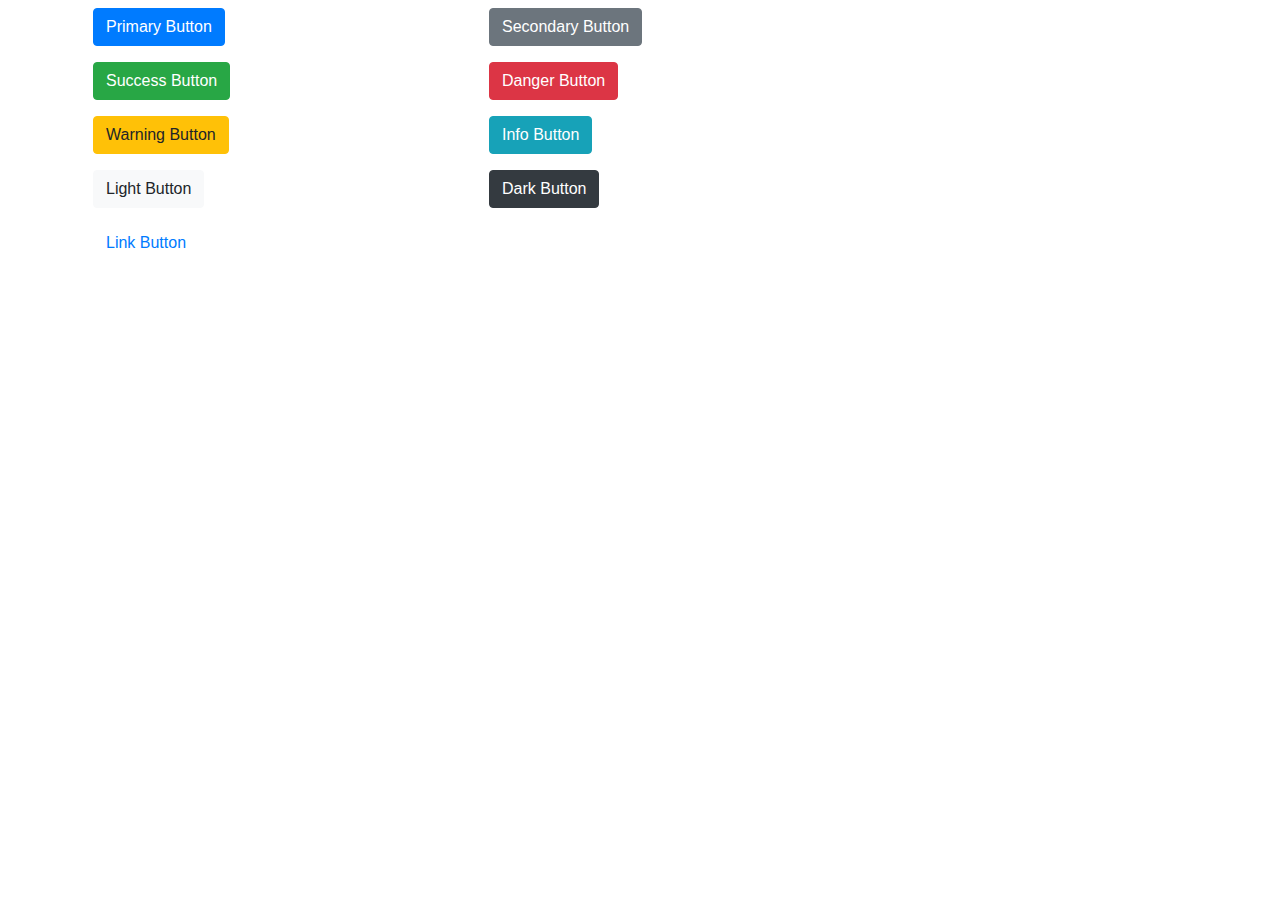
<file: bootstrapgb/index.html>
<!DOCTYPE html>
<html lang="en">
<head>
    <meta charset="UTF-8">
    <meta name="viewport" content="width=device-width, initial-scale=1.0">
    <title>Starter file</title>
    <link rel="stylesheet" href="https://stackpath.bootstrapcdn.com/bootstrap/4.5.2/css/bootstrap.min.css" integrity="sha384-JcKb8q3iqJ61gNV9KGb8thSsNjpSL0n8PARn9HuZOnIxN0hoP+VmmDGMN5t9UJ0Z" crossorigin="anonymous">
</head>
<body>
    
<div class="container">
    <div class="row">
        <div class="col-4 width-auto m-2 w-100">
        <button class="btn btn-primary" type="submit">Primary Button</button></div>
        <div class="col-4 width-auto m-2 w-100">
        <button class="btn btn-secondary" type="submit">Secondary Button</button></div>
        <div class="col-4 width-auto m-2 w-100">
        <button class="btn btn-success" type="submit">Success Button</button></div>
        <div class="col-4 width-auto m-2 w-100">
        <button class="btn btn-danger" type="submit">Danger Button</button></div>
        <div class="col-4 width-auto m-2 w-100">
        <button class="btn btn-warning" type="submit">Warning Button</button></div>
        <div class="col-4 width-auto m-2 w-100">
        <button class="btn btn-info" type="submit">Info Button</button></div>
        <div class="col-4 width-auto m-2 w-100">
        <button class="btn btn-light" type="submit">Light Button</button></div>
        <div class="col-4 width-auto m-2 w-100">
        <button class="btn btn-dark" type="submit">Dark Button</button></div>
        <div class="col-4 width-auto m-2 w-100">
        <button class="btn btn-link" type="submit">Link Button</button></div>
    </div>
</div>














    <script src="https://code.jquery.com/jquery-3.5.1.slim.min.js" integrity="sha384-DfXdz2htPH0lsSSs5nCTpuj/zy4C+OGpamoFVy38MVBnE+IbbVYUew+OrCXaRkfj" crossorigin="anonymous"></script>
    <script src="https://cdn.jsdelivr.net/npm/popper.js@1.16.1/dist/umd/popper.min.js" integrity="sha384-9/reFTGAW83EW2RDu2S0VKaIzap3H66lZH81PoYlFhbGU+6BZp6G7niu735Sk7lN" crossorigin="anonymous"></script>
    <script src="https://stackpath.bootstrapcdn.com/bootstrap/4.5.2/js/bootstrap.min.js" integrity="sha384-B4gt1jrGC7Jh4AgTPSdUtOBvfO8shuf57BaghqFfPlYxofvL8/KUEfYiJOMMV+rV" crossorigin="anonymous"></script>
</body>
</html>
</file>
